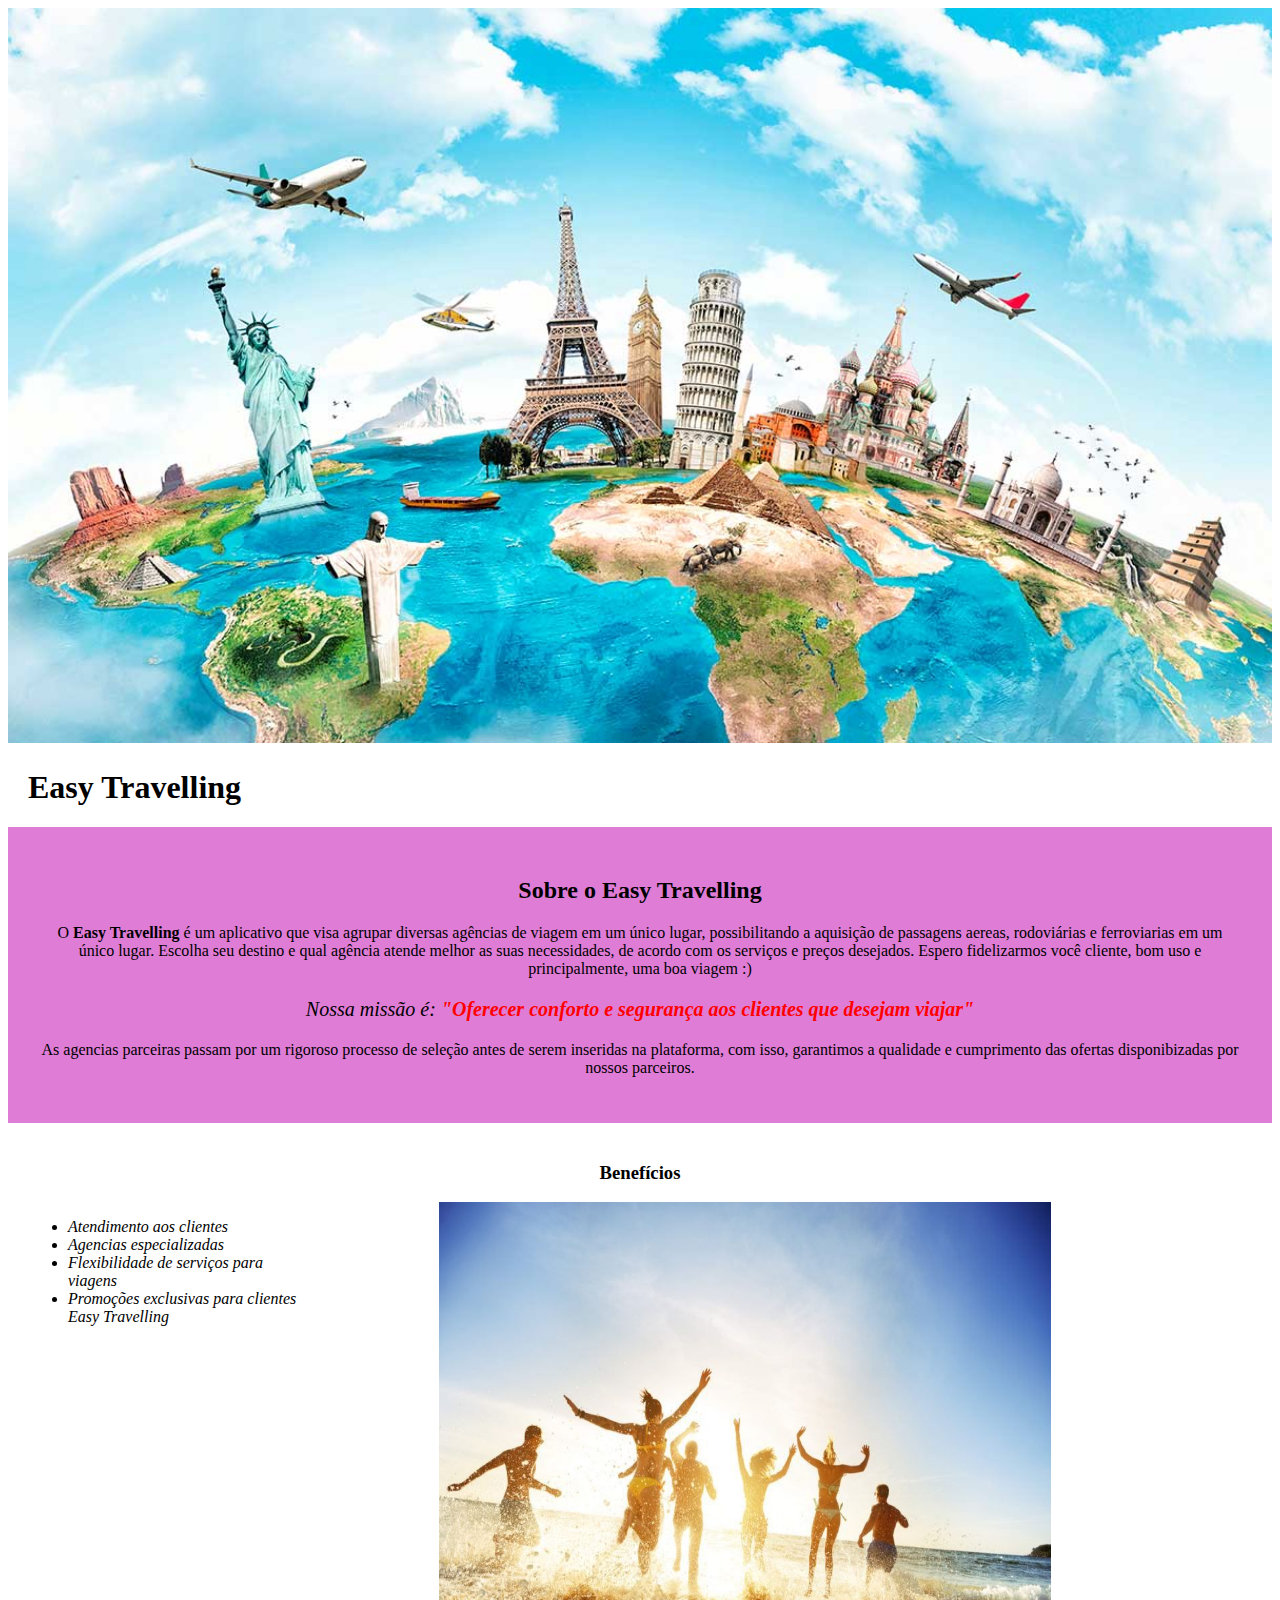
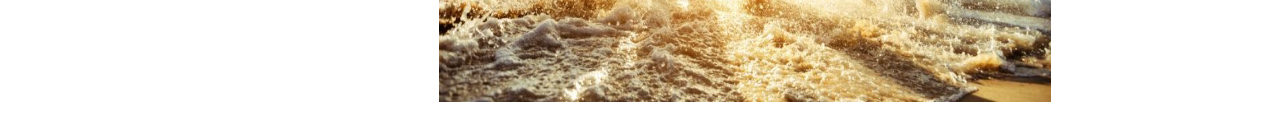
<file: Front-end - Agencia viagem/index.html>
<!DOCTYPE html>
<html lang="pt-br">
    <head>
        <meta charset="UTF-8">
        <title>Easy Travelling</title>
        <link rel="stylesheet" href="style-home.css">
        <style>
        </style>
    </head>
    

    <body>
        <img id="banner" src="agencia.jpg">

        <header>
            <h1 class="titulo_principal">Easy Travelling</h1>
        </header>

        <div class="principal">

            <h2 class="titulo_centralizado">Sobre o Easy Travelling</h2>

            <p>O <strong>Easy Travelling</strong> é um aplicativo que visa agrupar diversas agências de viagem em um único lugar, possibilitando a aquisição de passagens aereas, rodoviárias e ferroviarias em um único lugar. Escolha seu destino e qual agência atende melhor as suas necessidades, de acordo com os serviços e preços desejados. Espero fidelizarmos você cliente, bom uso e principalmente, uma boa viagem :)</p>
        
            <p id="missao"> <em> Nossa missão é:<strong> "Oferecer conforto e segurança aos clientes que desejam viajar"</strong></em></p>
        
            <p>As agencias parceiras passam por um rigoroso processo de seleção antes de serem inseridas na plataforma, com isso, garantimos a qualidade e cumprimento das ofertas disponibizadas por nossos parceiros.</p>
        </div>

        <div class="beneficios">
        
            <h3 class="titulo_centralizado">Benefícios</h3>

            <ul>
                <li class="itens">Atendimento aos clientes</li>
                <li class="itens">Agencias especializadas</li>
                <li class="itens">Flexibilidade de serviços para viagens</li>
                <li class="itens">Promoções exclusivas para clientes Easy Travelling</li>
            </ul>

            <img src="beneficios.jpg" class="imagem_beneficios">

        </div>

    </body>


</html>
</file>
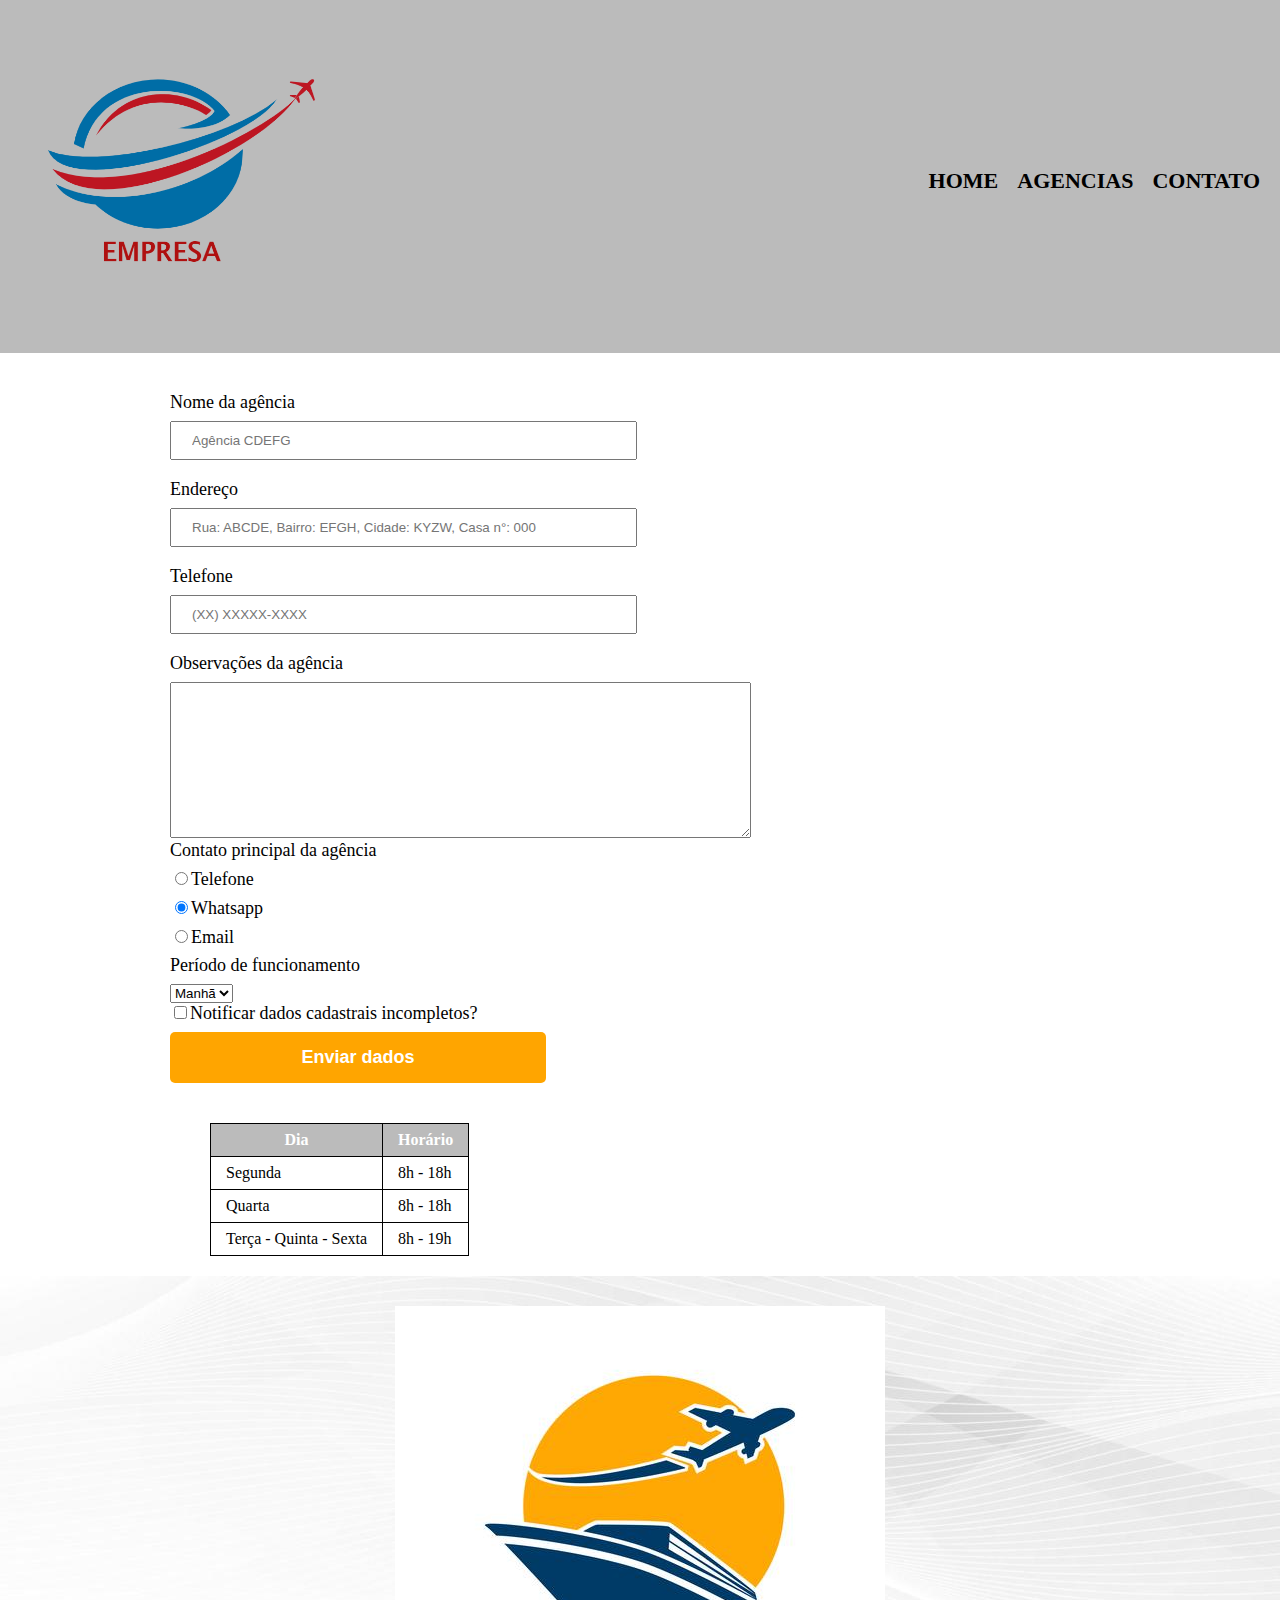
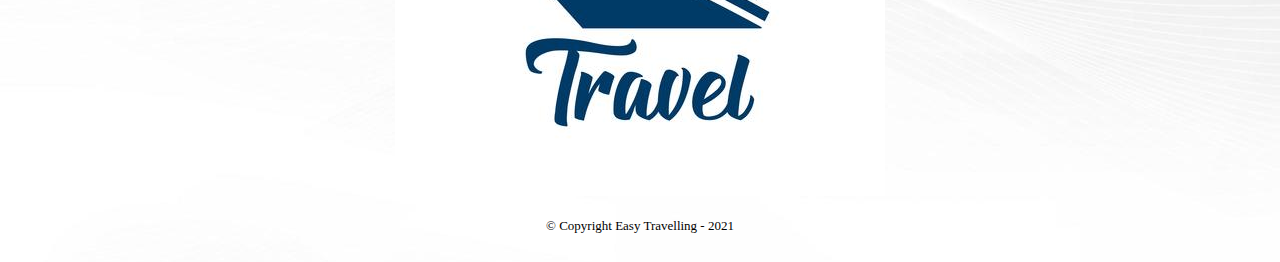
<file: Front-end - Agencia viagem/contato.html>
<!DOCTYPE html>
<html>
    <head>
        <meta charset="UTF-8">
        <title>Contato - Agencia Easy Travelling</title>

        <link rel="stylesheet" href="reset.css">
        <link rel="stylesheet" href="style.css">
    </head>
    <body>
        <header>
            <div class="caixa">
                <h1><img src="logo.png" alt="Logo do aplicativo Easy Travelling" class="logo"></h1>
                <nav>
                    <ul> 
                        <li><a href="index.html">Home</a></li>
                        <li><a href="produtos.html">Agencias</a></li>
                        <li><a href="contato.html">Contato</a></li>
                    </ul>
                </nav>
            </div>
        </header>

        <main>
            <form>
                <label for="nome_agencia">Nome da agência</label>
                <input type="text" id="nome_agencia" class="input-padrao" required placeholder="Agência CDEFG">

                <label for="endereco">Endereço</label>
                <input type="text" id="endereco" class="input-padrao" required placeholder="Rua: ABCDE, Bairro: EFGH, Cidade: KYZW, Casa n°: 000">

                <label for="telefone">Telefone</label>
                <input type="tel" id="telefone" class="input-padrao" required placeholder="(XX) XXXXX-XXXX">

                <label for="mensagem">Observações da agência</label>
                <textarea cols="70" rows="10"></textarea>

                <fieldset>
                    <legend>Contato principal da agência</legend>
                    <label for="radio-telefone"><input type="radio" name="contato" value="email" id="radio-telefone">Telefone</label>
    
                    <label for="radio-wpp"><input type="radio" name="contato" value="whatsapp" id="radio-wpp" checked>Whatsapp</label>
    
                    <label for="radio-email"><input type="radio"  name="contato" value="email" id="radio-email">Email</label>
                    
                </fieldset>

                <fieldset>
                    <legend>Período de funcionamento</legend>
                    <select>
                        <option>Manhã</option>
                        <option>Tarde</option>
                        <option>Noite</option>
                    </select>
                </fieldset>

                <label class="checkbox"><input type="checkbox">Notificar dados cadastrais incompletos?</label>

                <input type="submit" value="Enviar dados" class="enviar">

            </form>

            <table>
                <thead>
                    <tr>
                        <th>Dia</th>
                        <th>Horário</th>
                    </tr>  
                </thead>

                <tbody>
                    <tr>
                        <td>Segunda</td>
                        <td>8h - 18h</td>
                    </tr>
    
                    <tr>
                        <td>Quarta</td>
                        <td>8h - 18h</td>
                    </tr>
    
                    <tr>
                        <td>Terça - Quinta - Sexta</td>
                        <td>8h - 19h</td>
                    </tr>
                </tbody>


            </table>



        </main>

        <footer>
            <img src="logo_new.PNG" alt="Logo do aplicativo Easy Travelling">
            <p class="copyright">&copy; Copyright Easy Travelling - 2021</p>
        </footer>
    </body>
</html>
</file>
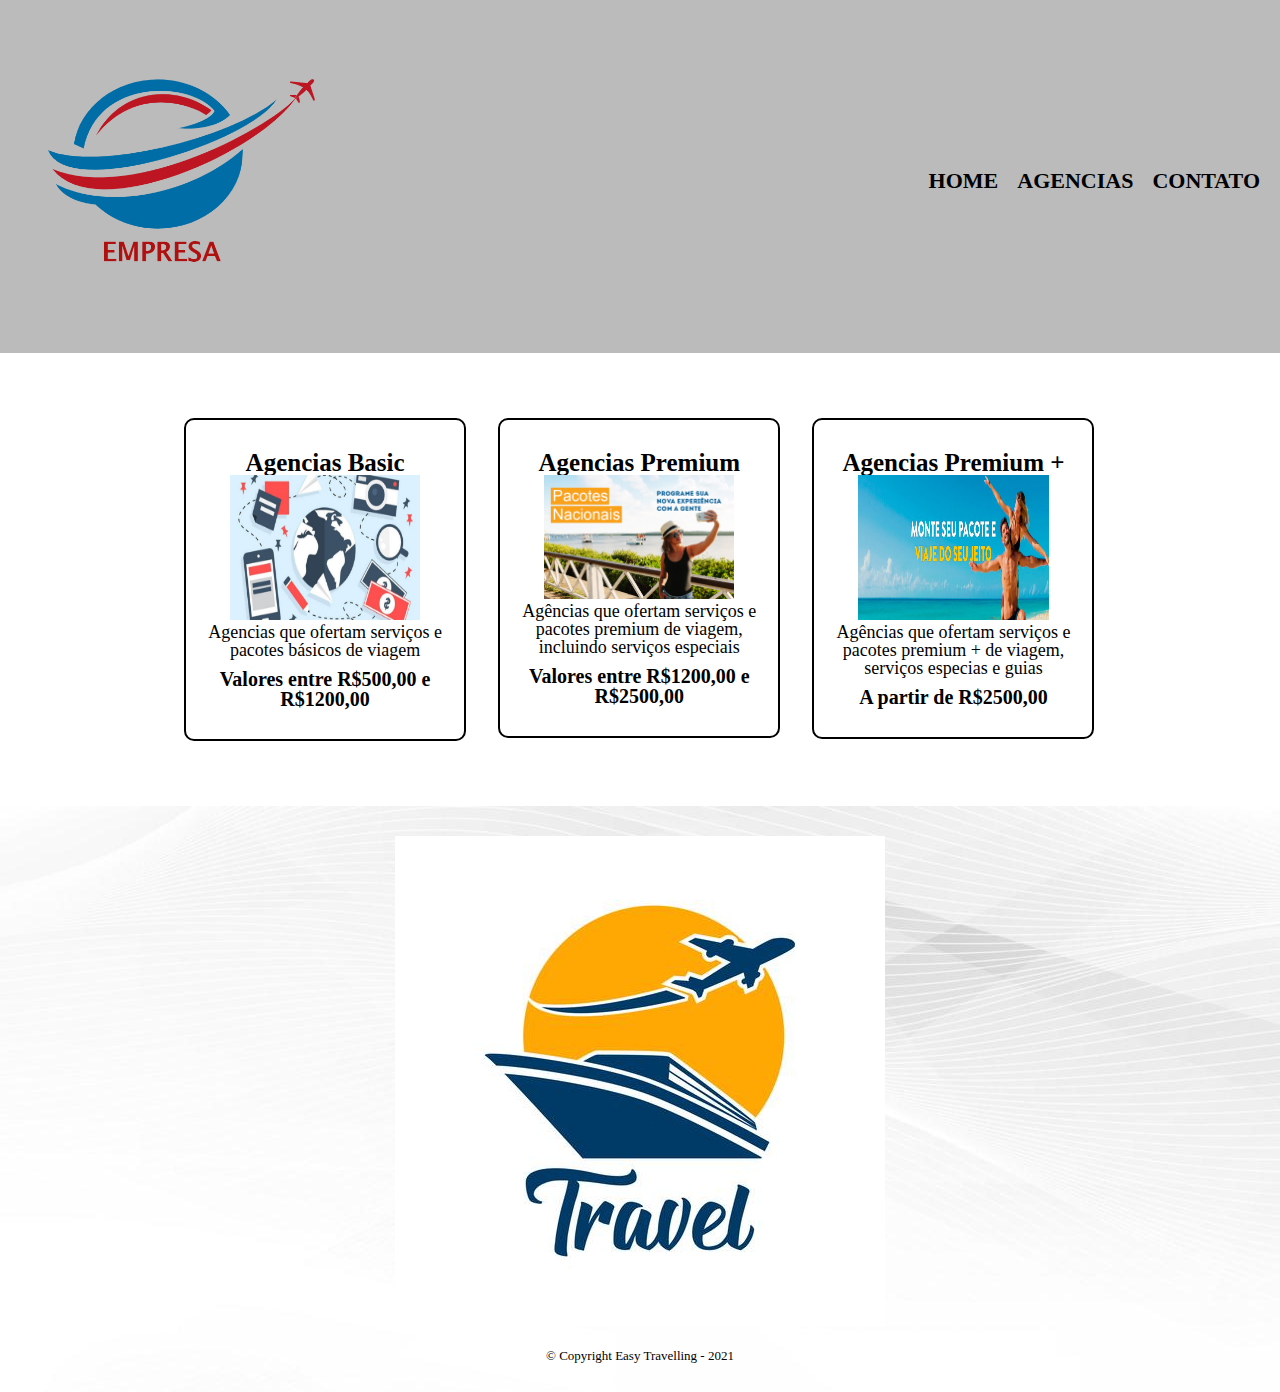
<file: Front-end - Agencia viagem/produtos.html>
<!DOCTYPE html>
<html>
    <head>
        <meta charset="UTF-8">
        <title>Serviços - Easy Travelling</title>

        <link rel="stylesheet" href="reset.css">
        <link rel="stylesheet" href="style.css">
    </head>
    <body>
        <header>
            <div class="caixa">
                <h1><img src="logo.png" alt="Logo do aplicativo Easy Travelling" class="logo"></h1>
                <nav>
                    <ul> 
                        <li><a href="index.html">Home</a></li>
                        <li><a href="produtos.html">Agencias</a></li>
                        <li><a href="contato.html">Contato</a></li>
                    </ul>
                </nav>
            </div>
        </header>
        <main>
            <ul class = produtos>
                <li>
                    <h2>Agencias Basic</h2>
                    <img src="basic.jpg" class="basic">
                    <p class="produto-descricao">Agencias que ofertam serviços e pacotes básicos de viagem</p>
                    <p class="produto-preco">Valores entre R$500,00 e R$1200,00</p>
                </li>
                <li>
                    <h2>Agencias Premium</h2>
                    <img src="premium.jpg" class="premium">
                    <p class="produto-descricao">Agências que ofertam serviços e pacotes premium de viagem, incluindo serviços especiais</p>
                    <p class="produto-preco">Valores entre R$1200,00 e R$2500,00</p>
                </li> 
                <li>
                    <h2>Agencias Premium +</h2>
                    <img src="premium plus.jpg" class="premium_plus">
                    <p class="produto-descricao">Agências que ofertam serviços e pacotes premium + de viagem, serviços especias e guias</p>
                    <p class="produto-preco">A partir de R$2500,00</p>
                </li>
            </ul>    
        </main>

        <footer>
            <img src="logo_new.PNG" alt="Logo do aplicativo Easy Travelling">
            <p class="copyright">&copy; Copyright Easy Travelling - 2021</p>
        </footer>
    </body>
</html>
</file>
<file: Front-end - Agencia viagem/style-home.css>
body {

}

#banner {
    width: 100%;
}

.principal {
    background: #df7cd6;
    padding: 30px;
}

.titulo_principal {
    padding-left: 20px;
}

.titulo_centralizado {
    text-align: center;
}

p {
    text-align: center;
}

#missao{
    font-size: 20px;
}

em strong {
    color: red;
}

.itens{
    font-style: italic;
}

.beneficios {
    background: #FFFFFF;
    padding: 20px;
}


ul {
    display: inline-block;
    vertical-align: top;
    width: 20%;
    margin-right: 10%;
}

.imagem_beneficios {
    width: 50%;
    height: 500px;

}
</file>
<file: Front-end - Agencia viagem/style.css>
header {
    background: #BBBBBB;
    padding: 20px 0;
}

.caixa {
    position: relative;
    width: 1240px;
    margin: 0 auto;
    

}

.logo {
    width: 25%;
}

nav {
    position: absolute;
    top: 150px;
    right: 0;
}

nav li {
    display: inline;
    margin: 0 0 0 15px;
}

nav a {
    text-transform: uppercase;
    color: #000000;
    font-weight: bold;
    font-size: 22px;
    text-decoration: none;
}

nav a:hover {
    color: #c78c19;
    text-decoration: underline;
}

.produtos {
    width: 940px;
    margin: 0 auto;
    padding: 50px 0;

}

.produtos li {
    display: inline-block;
    text-align: center;
    width: 30%;
    vertical-align: top;
    margin: 15px 1.5%;
    padding: 30px 20px;
    box-sizing: border-box;
    border: 2px solid #000000;
    border-radius: 10px;
}

.produtos li:hover {
    border-color: #C78C19;
}

.produtos li:active {
    border-color: #36c719;
}

.produtos li:hover h2 {
    font-size: 34px;
}

.produtos h2 {
    font-size: 25px;
    font-weight: bold;

}

.basic {
    width: 80%;
    height: 145px;
}

.premium {
    width: 80%;

}

.premium_plus {
    width: 80%;
    height: 145px;

}

.produto-descricao {
    font-size: 18px;
}

.produto-preco {
    font-size: 20px;
    font-weight: bold;
    margin: 10px 0 0;
}

footer {
    text-align: center;
    background: url("fundo.jpg");
    padding: 30px 0;
}

.copyright {
    font-size: 13px;
    margin-top: 20px;
}

main {
    width: 940px;
    margin: 0 auto;
}

form {
    margin: 40px 0;
}

form label, form legend {
    display: block;
    font-size: 18px;
    margin: 0 0 10px;
}

.input-padrao {
    display: block;
    margin: 0 0 20px;
    padding: 10px 20px;
    width: 45%;
}

.checkbox {
    margin: 20 0px;
}

.enviar {
    width: 40%;
    padding: 15px 0;
    background: orange;
    color: white;
    font-weight: bold;
    font-size: 18px;
    border: none;
    border-radius: 5px;
    transition: 2s all;
    cursor: pointer;
}

.enviar:hover {
    background: rgb(255, 115, 0);
    transform: rotate(2deg) scale(1.2);
}

table {
    margin: 20px 40px;
}

thead {
    background: #BBBBBB;
    color: white;
    font-weight: bold;
}

td, th {
    border: 1px solid #000000;
    padding: 8px 15px;
}
</file>
